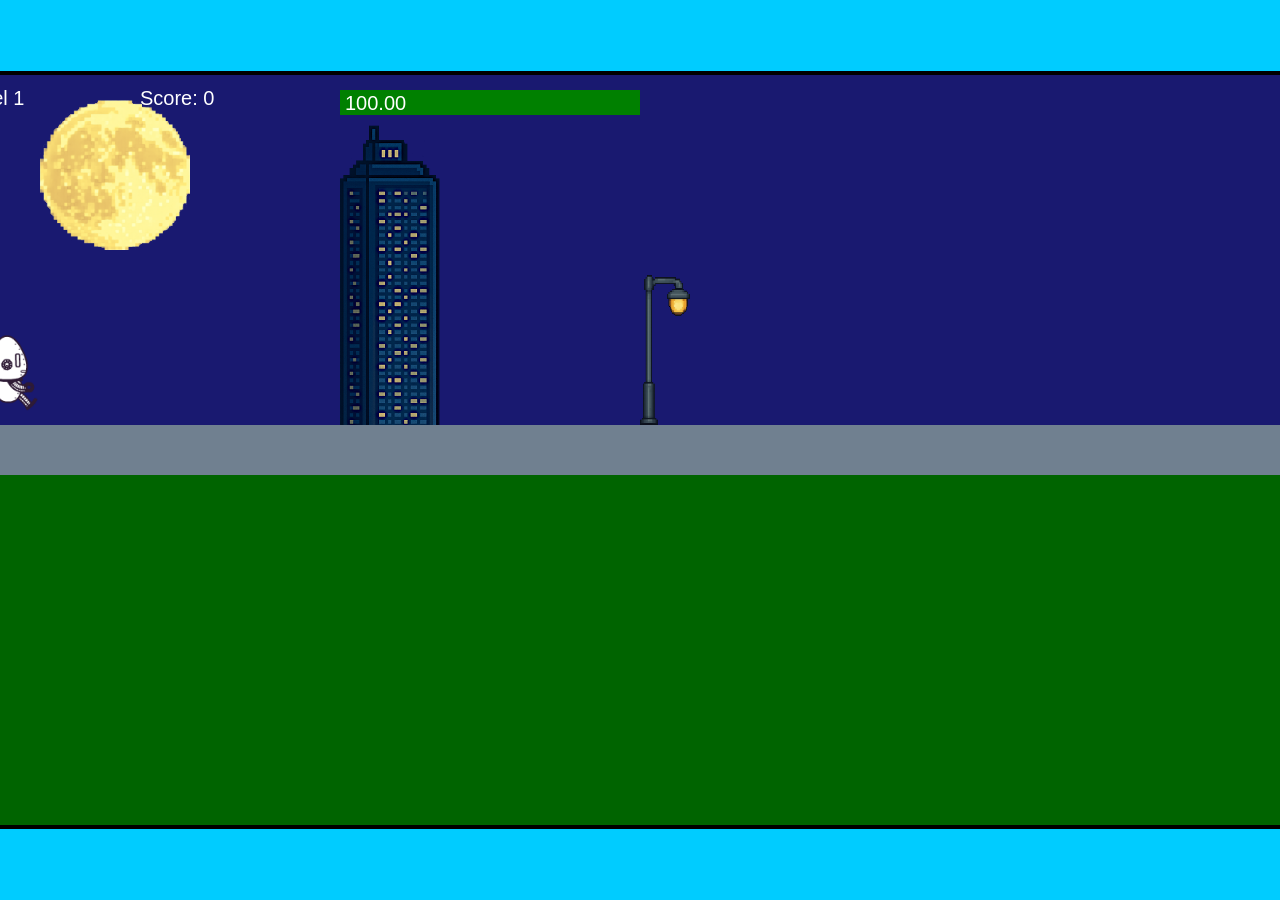
<file: fsd-projects/runtime/index.html>
<!DOCTYPE html>
<html lang="en">
  <head>
    <meta charset="UTF-8" />
    <meta name="viewport" content="width=device-width, initial-scale=1.0" />
    <title>Runtime Neo</title>
    <link rel="stylesheet" href="runtime.css" />
    <script src="https://code.jquery.com/jquery-3.1.0.js"></script>
    <script src="setup.js"></script>
    <script src="levels.js"></script>
    <script src="scenery.js"></script>
    <script src="student.js"></script>
    <script src="main.js"></script>
  </head>
  <body id="body">
    <canvas id="gameCanvas" width="1400" height="750"></canvas>
    <img id="player" src="images/halle.png" />
    <img id="projectile" src="images/projectile.png" />
    <img id="basicPlatform" src="images/interactable/basicPlatform.png" />
    <img id="spikes" src="images/interactable/spikes.png" />
    <img id="bug" src="images/interactable/bug.png" />
    <img id="healthUp" src="images/interactable/healthUp.png" />
    <img id="flag" src="images/interactable/flag.png" />
    <img id="moon" src="images/backgrounds/moon.png" />
    <img id="building" src="images/backgrounds/building.png" />
    <img id="lamp" src="images/backgrounds/lamp.png" />
  </body>
</html>
</file>
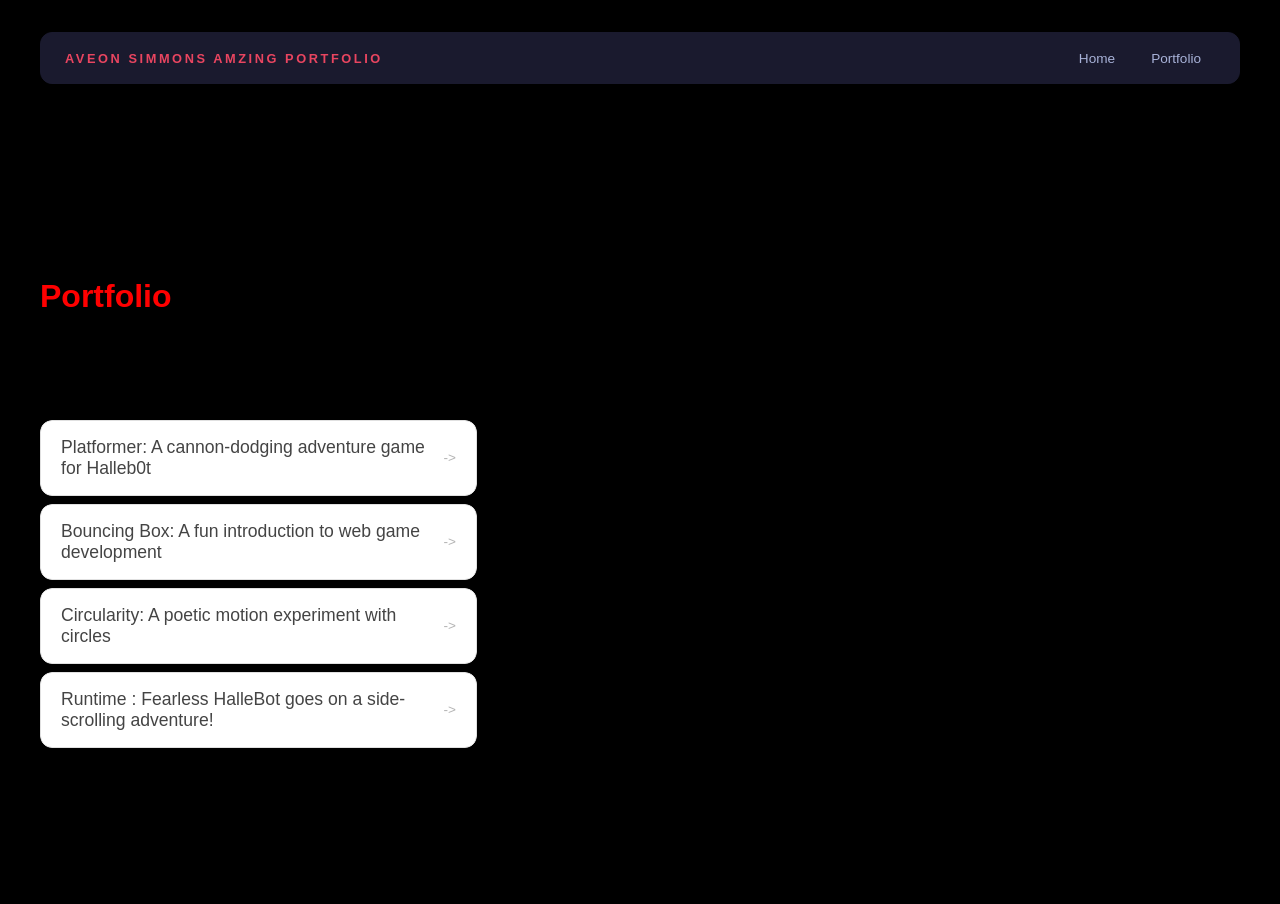
<file: portfolio.html>
<!DOCTYPE html>
<html>

<head>
  <title>Portfolio</title>
  <link rel="stylesheet" href="style.css" />

</head>

<body>
  <!-- All content goes here -->

  <div id="all-contents">
    <nav>
      <h1>Aveon Simmons amzing portfolio</h1>
      </h1>
      <ul id="nav-ul">
        <li class="nav-li">
          <a href="index.html">Home</a>
        </li>
        <li class="nav-li">
          <a href="ABOUT ME">Portfolio</a>
        </li>
      </ul>
    </nav>

   

    <main>
      <div class="content">
        <h1>Portfolio</h1>
        <h3>FSD Projects</h3>
        <ul id="portfolio">
          <li>
            <a href="fsd-projects/platformer/">Platformer: A cannon-dodging adventure game for Halleb0t</a>
          </li>
          <li>
            <a href="fsd-projects/bouncing-box/">Bouncing Box: A fun introduction to web game development</a>
          </li>
          <li>
            <a href="fsd-projects/circularity/">Circularity: A poetic motion experiment with circles</a>
          </li>
          <li>
            <a href="fsd-projects/runtime/">Runtime : Fearless HalleBot goes on a side-scrolling adventure!</a>
          </li>

        </ul>

        <!-- ASD Projects will go here -->

      </div>
    </main>
  </div>

</body>
</file>
<file: fsd-projects/runtime/runtime.css>
/* runtime.css */
/* Styles for Runtime Neo auto-runner game */

img {
  display: none;
}

#gameCanvas {
  position: absolute;
  border: 4px solid #000;
  top: 50%;
  left: 50%;
  transform: translate(-50%, -50%);
}

body {
  margin: 0;
  background-color: #00ccff;
  font-family: Arial, sans-serif;
  text-align: center;
  overflow: hidden;
}
</file>
<file: style.css>
* {
  box-sizing: border-box;
}

body {
  margin: 0;
  background: #000000;
  color: black;
  font-family: "Helvetica Neue", Arial, sans-serif;
}

#all-contents {
  max-width: 1500px;
  min-height: 100vh;
  margin: 0 auto;
  padding: 32px 40px;
}
main {
  display: grid;
  grid-template-columns: minmax(220px, 1fr) minmax(420px, 1.6fr);
  align-items: center;
  min-height: calc(100vh - 160px);
  gap: clamp(32px, 5vw, 80px);
}

.sidebar {
  width: 100%;
}

.content {
  display: flex;
  flex-direction: column;
  align-items: flex-start;
  gap: 12px;
}
h2 {
  margin: 0;
  font-size: clamp(4rem, 10vw, 7rem);
  line-height: 0.9;
  font-weight: 900;
  letter-spacing: -0.04em;
  text-transform: uppercase;
  color: #ff0000;
}

.content > p {
  margin: 0;
  color: #999;
  font-size: 0.9rem;
  text-transform: uppercase;
  letter-spacing: 0.15em;
  line-height: 1.4;
}
h2 {
  color: #e94560; /* bright accent */
}

.content p {
  color: #fcfcfc;
}
#interests {
  margin-top: 32px;
  width: 100%;
}

#interests h3 {
  margin: 0 0 12px;
  font-size: 0.75rem;
  font-weight: 700;
  text-transform: uppercase;
  letter-spacing: 0.2em;
  color: #aaa;
}

#interests ul {
  list-style: none;
  margin: 0;
  padding: 0;
  display: flex;
  flex-wrap: wrap;
  gap: 8px;
}

#interests li {
  color: #555;
  font-size: 1rem;
  font-weight: 600;
  padding: 10px 20px;
  background: #fff;
  border: 1px solid #ddd;
  border-radius: 100px;
  transition:
    background 0.25s ease,
    color 0.25s ease,
    transform 0.25s ease;
  cursor: default;
}

#interests li:hover {
  background: #000;
  color: #fff;
  border-color: #000;
  transform: translateY(-2px);
}
#interests {
  margin-top: 32px;
  width: 100%;
}

#interests h3 {
  margin: 0 0 12px;
  font-size: 0.75rem;
  font-weight: 700;
  text-transform: uppercase;
  letter-spacing: 0.2em;
  color: #aaa;
}

#interests ul {
  list-style: none;
  margin: 0;
  padding: 0;
  display: flex;
  flex-wrap: wrap;
  gap: 8px;
}

#interests li {
  color: #555;
  font-size: 1rem;
  font-weight: 600;
  padding: 10px 20px;
  background: #fff;
  border: 1px solid #ddd;
  border-radius: 100px;
  transition:
    background 0.25s ease,
    color 0.25s ease,
    transform 0.25s ease;
  cursor: default;
}

#interests li:hover {
  background: #000;
  color: #fff;
  border-color: #000;
  transform: translateY(-2px);
}
#interests h3 {
  color: #e94560;
}

#interests li {
  background: #ffe8ec;
  border-color: #e94560;
  color: #e94560;
}

#interests li:hover {
  background: #e94560;
  color: #fff;
}
.sidebar-img {
  width: 100%;
  max-width: 760px;
  aspect-ratio: 3 / 4;
  object-fit: cover;
  display: block;
  border-radius: 16px;
  filter: grayscale(100%);
  box-shadow: 0 8px 30px rgba(0, 0, 0, 0.12);
  transition:
    filter 0.4s ease,
    transform 0.4s ease,
    box-shadow 0.4s ease;
}

.sidebar-img:hover {
  filter: grayscale(0%);
  transform: translateY(-4px);
  box-shadow: 0 16px 40px rgba(0, 0, 0, 0.18);
}
.sidebar-img {
  width: 100%;
  max-width: 760px;
  aspect-ratio: 3 / 4;
  object-fit: cover;
  display: block;
  border-radius: 24px;
  box-shadow: 0 8px 30px rgba(0, 0, 0, 0.12);
}
nav {
  display: flex;
  justify-content: space-between;
  align-items: center;
  margin-bottom: 48px;
  padding: 16px 24px;
  background: #fff;
  border: 1px solid #e0e0e0;
  border-radius: 12px;
}

nav h1 {
  margin: 0;
  font-size: 0.8rem;
  font-weight: 700;
  text-transform: uppercase;
  letter-spacing: 0.2em;
  color: #000;
}

#nav-ul {
  list-style: none;
  display: flex;
  gap: 8px;
  margin: 0;
  padding: 0;
}

.nav-li a {
  color: #666;
  text-decoration: none;
  font-size: 0.85rem;
  font-weight: 500;
  padding: 6px 14px;
  border-radius: 8px;
  transition:
    background 0.25s ease,
    color 0.25s ease;
}

.nav-li a:hover {
  background: #000;
  color: #fff;
}
nav {
  background: #1a1a2e;
  border-color: #1a1a2e;
}

nav h1 {
  color: #e94560;
}

.nav-li a {
  color: #a8b2d8;
}

.nav-li a:hover {
  background: #e94560;
  color: #fff;
}
/* Portfolio styles */
.content h1 {
  color:red;
}

#portfolio {
  list-style: none;
  margin: 0;
  padding: 0;
  width: 100%;
  display: flex;
  flex-direction: column;
  gap: 8px;
}

#portfolio li {
  border-radius: 12px;
  overflow: hidden;
}

#portfolio a {
  display: flex;
  justify-content: space-between;
  align-items: center;
  text-decoration: none;
  color: #444;
  padding: 16px 20px;
  font-size: 1.1rem;
  font-weight: 500;
  background: #fff;
  border: 1px solid #e0e0e0;
  border-radius: 12px;
  transition: background 0.25s ease, color 0.25s ease, transform 0.25s ease;
}

#portfolio a:hover {
  background: #000;
  color: #fff;
  transform: translateX(4px);
}

#portfolio a::after {
  content: "->";
  font-size: 0.85rem;
  opacity: 0.4;
  transition: opacity 0.25s ease;
  white-space: nowrap;
}

#portfolio a:hover::after {
  opacity: 1;
}
</file>
